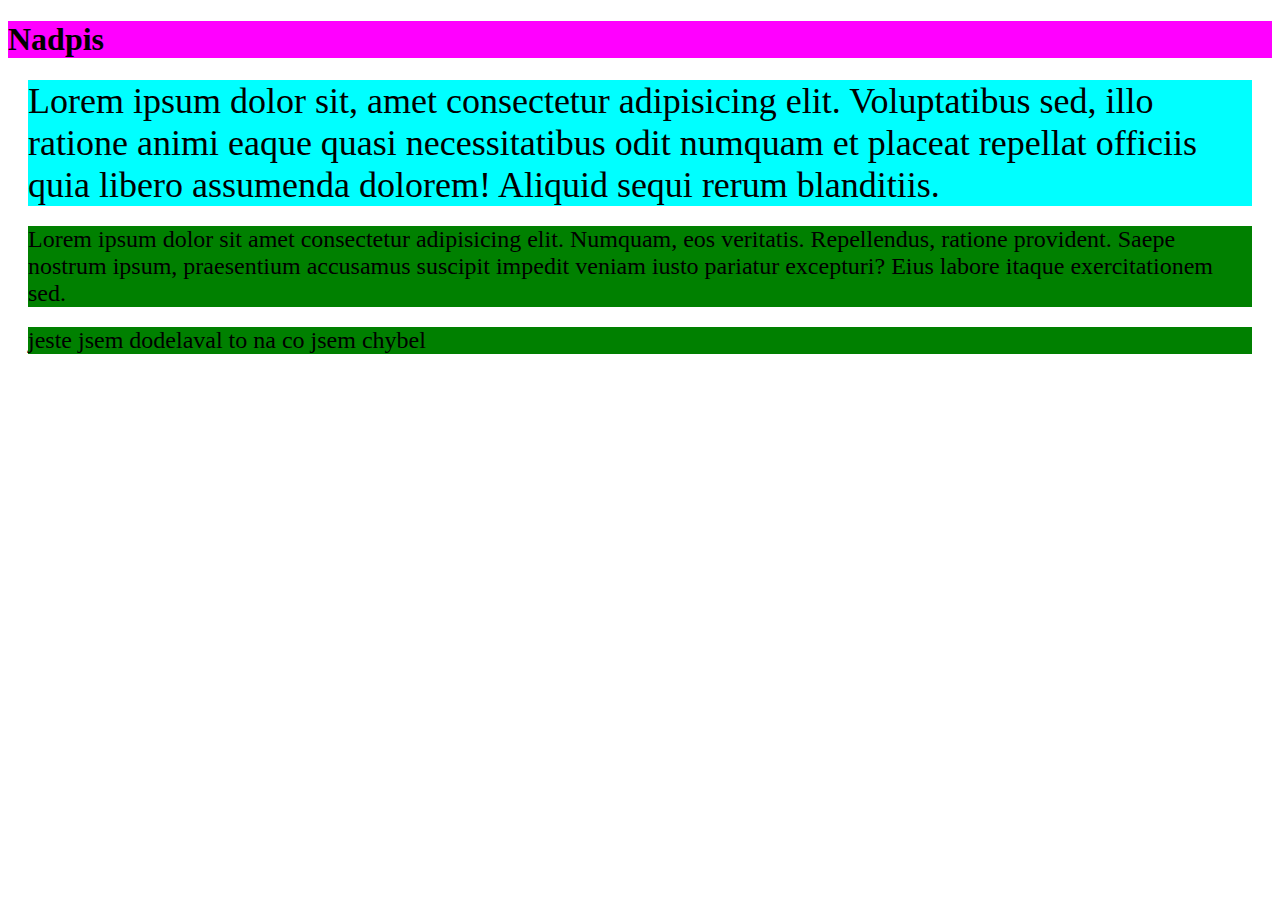
<file: css/index.html>
﻿<!DOCTYPE html>
<html lang="en">
<head>
    <meta charset="UTF-8">
    <meta name="viewport" content="width=device-width, initial-scale=1.0">
    <title>Document</title>
    <link rel="stylesheet" href="style.css">
    
</head>

<body>
    <div> 
    <h1 class="notYellowBackground">Nadpis</h1>

    <p id="loremP"> Lorem ipsum dolor sit, amet consectetur adipisicing elit. Voluptatibus sed, illo ratione animi eaque quasi necessitatibus odit numquam et placeat repellat officiis quia libero assumenda dolorem! Aliquid sequi rerum blanditiis.</p>
    <p>Lorem ipsum dolor sit amet consectetur adipisicing elit. Numquam, eos veritatis. Repellendus, ratione provident. Saepe nostrum ipsum, praesentium accusamus suscipit impedit veniam iusto pariatur excepturi? Eius labore itaque exercitationem sed.</p>
    <p>jeste jsem dodelaval to na co jsem chybel</p>
    </div>
</body>
</html>
</file>
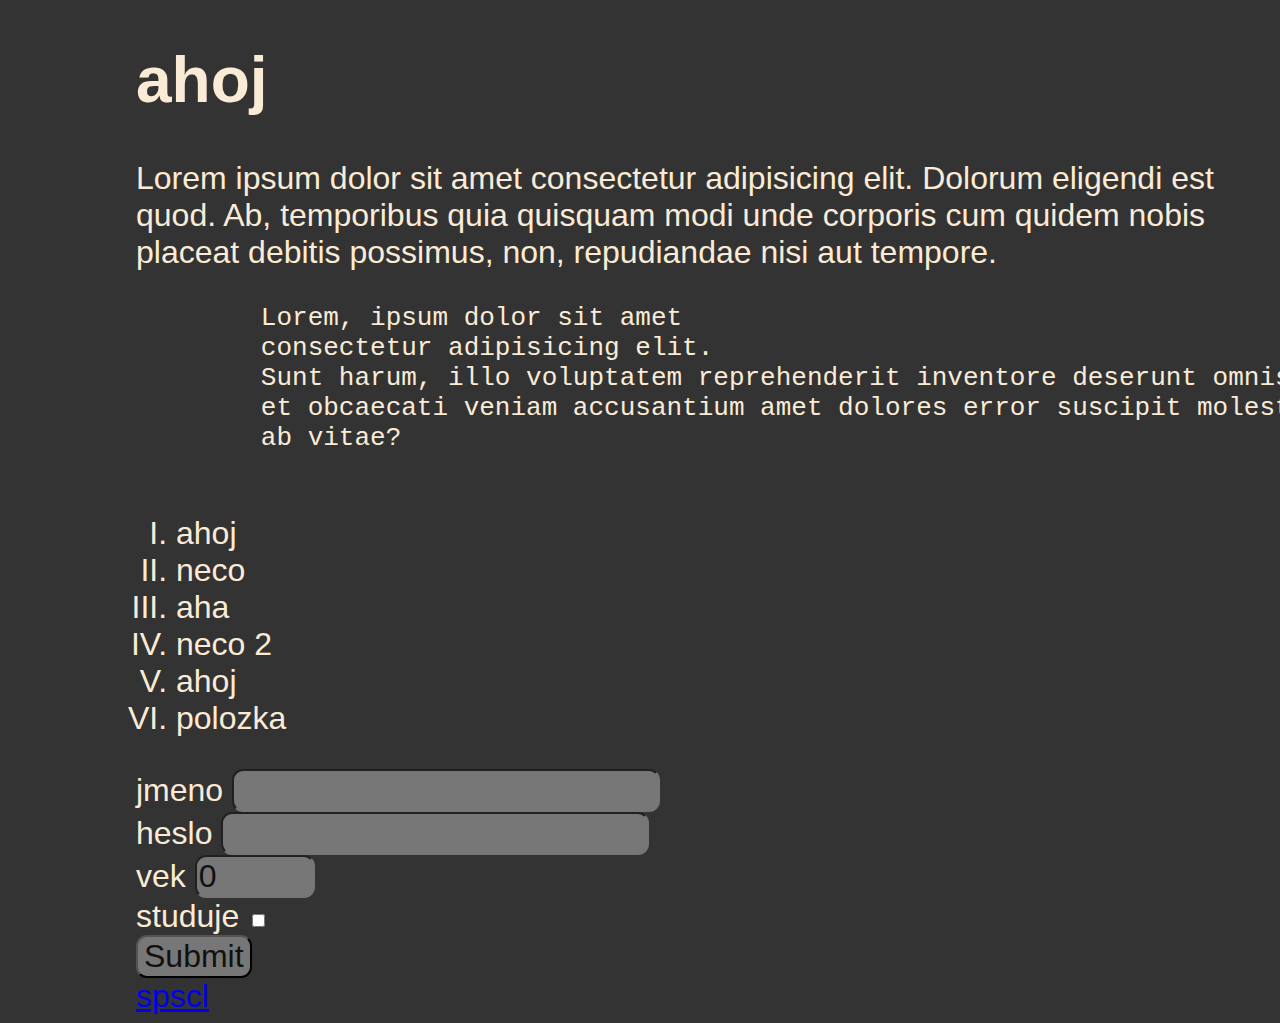
<file: html/index.html>
<!DOCTYPE html>
<html lang="cs">
    <head>
        <meta charset="UTF-8">
        <meta name="viewport" content="width=device-width, initial-scale=1.0">
        <title>opakovaní</title>
        <link rel="icon" href="images.png">
        <link rel="stylesheet" href="styles.css">
    </head>
    <nav>
        <h1>ahoj</h1>
        <p> 
            Lorem ipsum dolor sit amet consectetur adipisicing elit. Dolorum eligendi est quod. Ab, temporibus quia quisquam modi unde corporis cum quidem nobis placeat debitis possimus, non, repudiandae nisi aut tempore.
        </p>
        <pre>
        Lorem, ipsum dolor sit amet
        consectetur adipisicing elit. 
        Sunt harum, illo voluptatem reprehenderit inventore deserunt omnis accusamus modi, 
        et obcaecati veniam accusantium amet dolores error suscipit molestias! Voluptas, 
        ab vitae?
        </pre>
       

        <ol type="I">
            <li>ahoj</li>
            <li>neco </li>
            <li>aha</li>
            <li>neco 2</li>
            <li>ahoj</li>
            <li>polozka </li>
        </ol>
        
         

        <form action="data.html" method="get">
            <label for="jmeno">jmeno </label>
            <input name="jmeno" type="text" id="jmeno"> 
            <br>
            <label for="heslo">heslo</label>
            <input name="heslo" type="password" id="heslo"> 
            <br>
            <label for="vek">vek</label>
            <input name="vek" type="number" id="vek" min="0" max="100" step="3" value="0"> 
            <br>
            <label for="student">studuje</label>
            <input name="student" type="checkbox" id="student"> 
            <br>
            <input type="submit">

        </form>
       


        <nav><a href="obrazky.html">spscl</a></nav>

    
    </body>
</html>
</file>
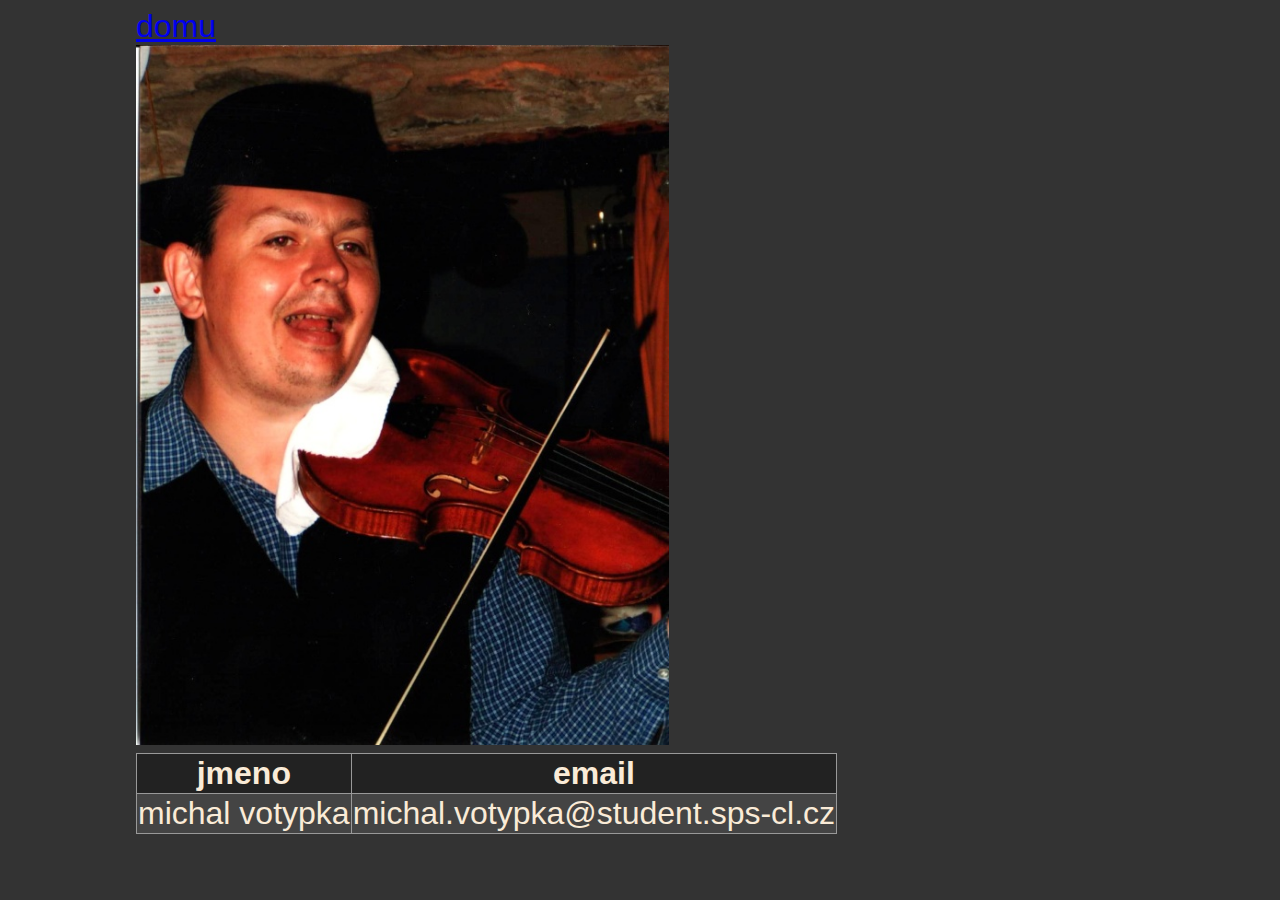
<file: html/obrazky.html>
<!DOCTYPE html>
<html lang="cz">
<head>
    <meta charset="UTF-8">
    <meta name="viewport" content="width=device-width, initial-scale=1.0">
    <title>opakovaní</title>
    <link rel="icon" href="images.png">
    <link rel="stylesheet" href="styles.css">
</head>
<body>
    <nav><a href="index.html">domu</a></nav>
    <img src="obrazek.jpg" height="700" alt="michal nacita" title="michal votypka">
    <table>
        <thead>
            <tr>
                <th>jmeno</th>
                <th>email</th>
               
            </tr>
        </thead>
        <tbody>
            <tr>
                <td>michal votypka</td>
                <td>michal.votypka@student.sps-cl.cz</td>
                
                


            </tr>
        </tbody>
    </table>
</body>
</html>
</file>
<file: css/style.css>
﻿h1 {
    font-size: 2em;
    background-color: yellowgreen;
}
p {
    font-size: 24px;
    background-color: green;
    margin: 20px;
}
div{
    background-color: white;
    
}

.notYellowBackground {
    background-color: fuchsia;
}

#loremP {
    
    font-size: 36px;
    background-color: aqua;
}
</file>
<file: html/styles.css>
body {
    padding-left: 10%;
    background-color: #333333;
    color: antiquewhite;
    font-size: 2em;
    font-family: sans-serif;
}
tbody{
    background-color: #444444;
}
thead{
    background-color: #222222;
}
input{
    background-color: #777777;
    color: #111111;
    font-size: 1em;
    font-family: sans-serif;
    border-radius: 11px;
}
table, th, td{
    border: 0.5px solid #999999;
    border-collapse: collapse;
}
tr:nth-child(even){background-color: #515151;}
</file>
